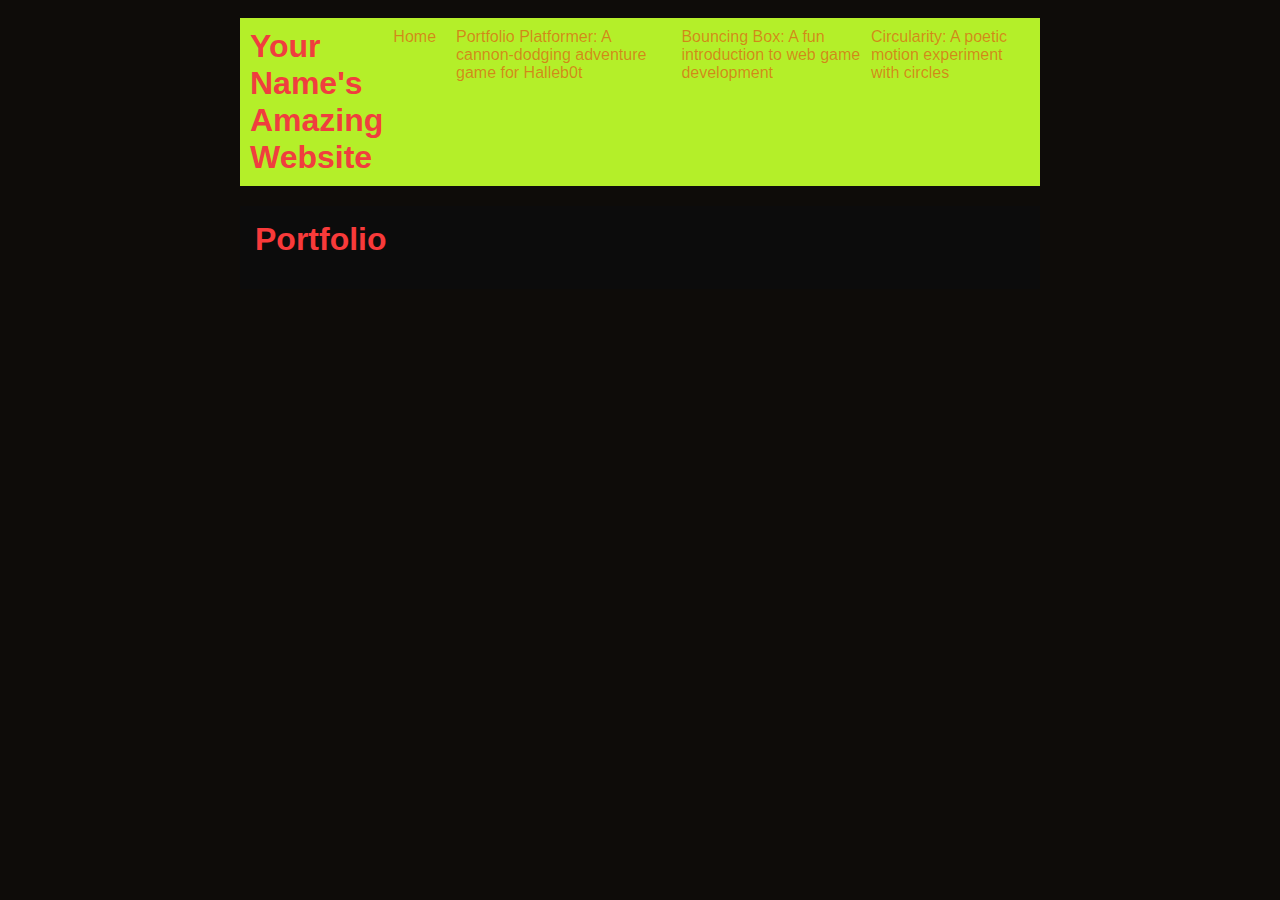
<file: portfolio.html>
<!DOCTYPE html>
<html>
  <head>
    <title>Blue is peak</title>
 <link rel="stylesheet" href="style.css" />
  </head>

  <body>
    <!-- All content goes here -->
    <div id="all-contents">
    <nav>
 <h1>Your Name's Amazing Website</h1>
  <ul id="nav-ul">
    <li class="nav-li">
      <a href="index.html">Home</a>
    </li>
    <li class="nav-li">
      <a href="portfolio.html">Portfolio</a>
        <a href="fsd-projects/platformer/">Platformer: A cannon-dodging adventure game for Halleb0t</a>
</li>
<li>
  <a href="fsd-projects/bouncing-box/">Bouncing Box: A fun introduction to web game development</a>
</li>
<li>
  <a href="fsd-projects/circularity/">Circularity: A poetic motion experiment with circles</a>
</li>
  </ul>
  </nav>

  <main>
 <div class="content">
    <h1>Portfolio</h1>
    <ul id="portfolio">

    </ul>
  </div>
  </main>  
    </div>
  </body>
</html>
</file>
<file: style.css>
body {
    background: rgb(14, 12, 9);
    color: rgb(224, 190, 255);
    padding: 10px;
    font-family: Arial, sans-serif;
}

#all-contents {
    max-width: 800px;
    margin: auto;
}


nav {
    background: rgb(180, 239, 41);
    margin: 0 auto;
    display: flex;
    padding: 10px;
}

h1 {
    display: flex;
    align-items: center;
    color: rgb(240, 62, 62);
    flex: 1;
    margin: 0;
}

#nav-ul {
    list-style-type: none;
    margin: 0;
    padding: 0;
    display: flex;
}

.nav-li {
    display: inline-block;
    padding: 0 10px;
}

a {
    text-decoration: none;
    color: #f5050571;
}


main {
    background: rgb(12, 12, 12);
    display: flex;
    margin-top: 20px;
}

.sidebar {
    margin-right: 25px;
    padding: 10px;
}

.sidebar-img {
    width: 200px;
}

.content {
    flex: 1;
    padding: 15px;
}


#interests {
    border: 4px silver ridge;
    padding: 8px;
    margin-top: 20px;
}

h2, h3 {
    margin: 0px;
}
.content h1 {
  color: rgb(248, 58, 58);
}

#portfolio {
  list-style-type: none;
  padding-left: 0;
}

#portfolio li {
  background: #fff;
  padding: 10px;
  border-radius: 10px;
  margin-bottom: 10px;
}

#portfolio li:hover {
  background: #eee;
}

#portfolio a {
  text-decoration: none;
  color: #454545;
}
/* responsive web design */
@media screen and (min-width: 120px) and (max-width: 1080px) {
  main {
    height: 100ch;
    zoom: 1.5;
    display: grid;
  }

  h1 {
    font-size: 44px;
  }

  h2 {
    font-size: 42px;
  }

  h3 {
    font-size: 36px;
  }

  #all-contents {
    height: 100ch;
    margin: none;
  }

  a {
    font-size: 42px;
  }

  .sidebar {
    margin-right: 0px;
    justify-content: center;
    align-items: center;
  }

  .sidebar-img {
    width: 100%;
  }

  p,
  li {
    font-size: 24px;
  }

  .content {
    align-content: center;
    justify-content: center;
  }
}
</file>
